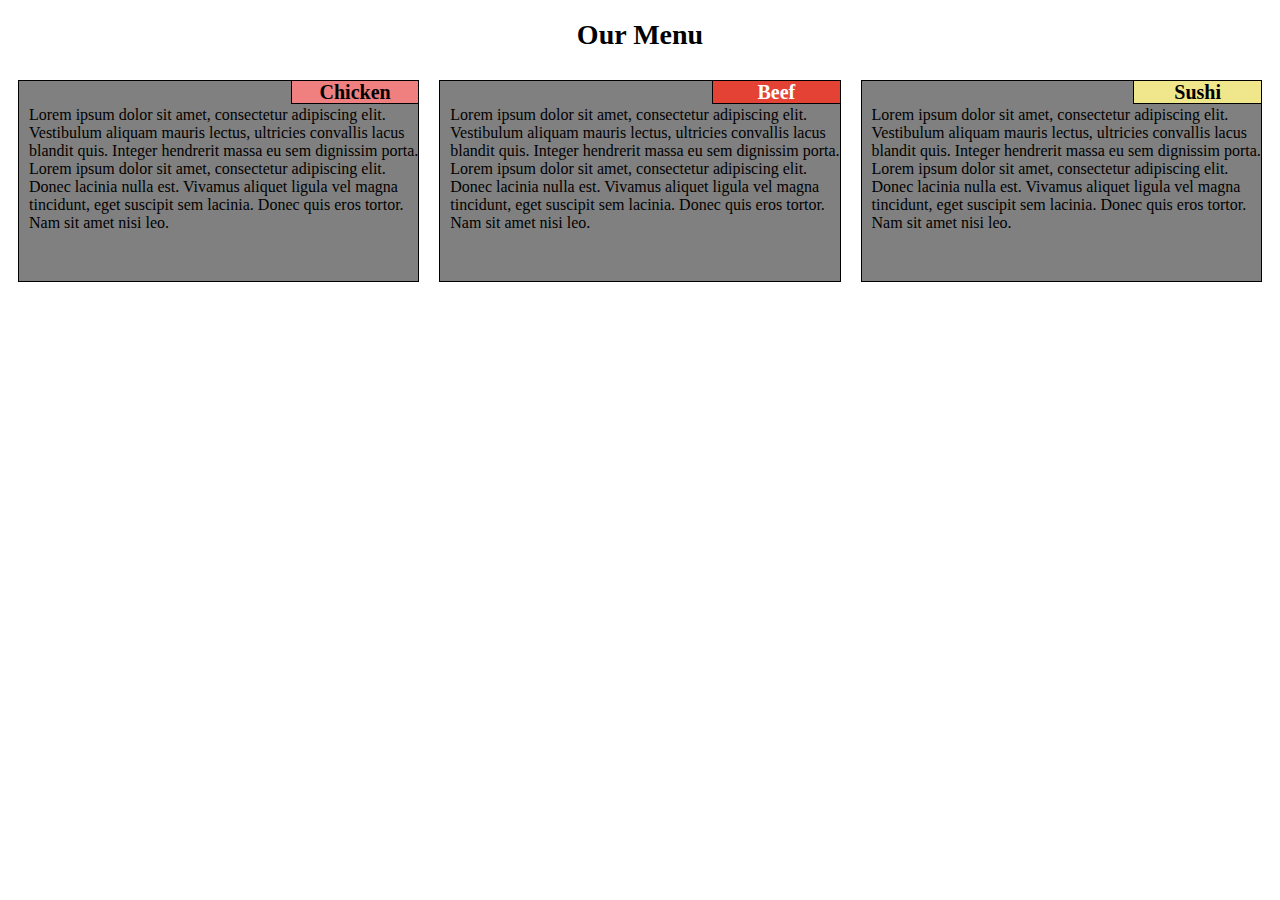
<file: index.html>
<!doctype html>
<html>
<head>
<title>Assignment Solution For Module2</title>
<meta name="viewport" content="width=device-width , initial-scale=1"/>
<link rel="stylesheet" href="./css/style.css"/>
</head>
<body>
<h1 style="text-align:center">Our Menu</h1>

<div class="col-lg-3 col-md-2 col-sm-1 topContainer">
<p class="childContainer1 chicken">Chicken</p>
<div class="childContainer2">
<p class="innerChild">Lorem ipsum dolor sit amet, consectetur adipiscing elit. Vestibulum aliquam mauris lectus, ultricies convallis lacus blandit quis. Integer hendrerit massa eu sem dignissim porta. Lorem ipsum dolor sit amet, consectetur adipiscing elit. Donec lacinia nulla est. Vivamus aliquet ligula vel magna tincidunt, eget suscipit sem lacinia. Donec quis eros tortor. Nam sit amet nisi leo.</p>
</div>
</div>
<div class="col-lg-3 col-md-2 col-sm-1 topContainer">
<p class="childContainer1 beef">Beef</p>
<div class="childContainer2">
<p class="innerChild">Lorem ipsum dolor sit amet, consectetur adipiscing elit. Vestibulum aliquam mauris lectus, ultricies convallis lacus blandit quis. Integer hendrerit massa eu sem dignissim porta. Lorem ipsum dolor sit amet, consectetur adipiscing elit. Donec lacinia nulla est. Vivamus aliquet ligula vel magna tincidunt, eget suscipit sem lacinia. Donec quis eros tortor. Nam sit amet nisi leo.</p>
</div>
</div>
<div class="col-lg-3 col-md-1 col-sm-1 topContainer">
<p class="childContainer1 sushi">Sushi</p>
<div class="childContainer2">
<p class="innerChild">Lorem ipsum dolor sit amet, consectetur adipiscing elit. Vestibulum aliquam mauris lectus, ultricies convallis lacus blandit quis. Integer hendrerit massa eu sem dignissim porta. Lorem ipsum dolor sit amet, consectetur adipiscing elit. Donec lacinia nulla est. Vivamus aliquet ligula vel magna tincidunt, eget suscipit sem lacinia. Donec quis eros tortor. Nam sit amet nisi leo.</p>
</div>
</div>
</body>
</html>
</file>
<file: css/style.css>
div.topContainer {
	float: left;
	box-sizing: border-box;
	margin:0px;
	position:relative;
	font-family: "Times New Roman", Times, serif;
	font-size: 1em;
}

p.childContainer1 {
	background-color:#ff0000; 
	color:#0000ff; 
	width:30%;
	height:10%;
	text-align:center; 
	position:absolute;
	top:0;
	right:0;
	margin:10px;
	font-weight : bold;
	border: 1px solid black;
	font-size : 1.25em;
}
h1 {
	font-size : 1.75em;
}
p.chicken {
	background-color:#F08080; 
	color:black;
}

p.beef {
	background-color: #E34234; 
	color: white;
}

p.sushi {
	background-color:#F0E68C; 
	color:black
}

div.childContainer2 {
	margin: 10px;
	background-color:gray;
	border: 1px solid;
	height : 200px;
}

p.innerChild {
	margin-top:25px;
	margin-left:10px;
	border:none;
}

@media (min-width: 992px) {
	div.col-lg-3 {
		width:33.33%;
		font-size: 1em;
	}
}

@media (min-width: 768px) and (max-width:991px) {
	div.col-md-2 {
		width:50%;
		font-size: 1.05em;
	}
	div.col-md-1 {
		width:100%;
		font-size: 1.1em;
	}
}

@media (max-width: 767px) {
	.col-sm-1 {
		width:100%;
		font-size: 1.1em;
	}
}
</file>
